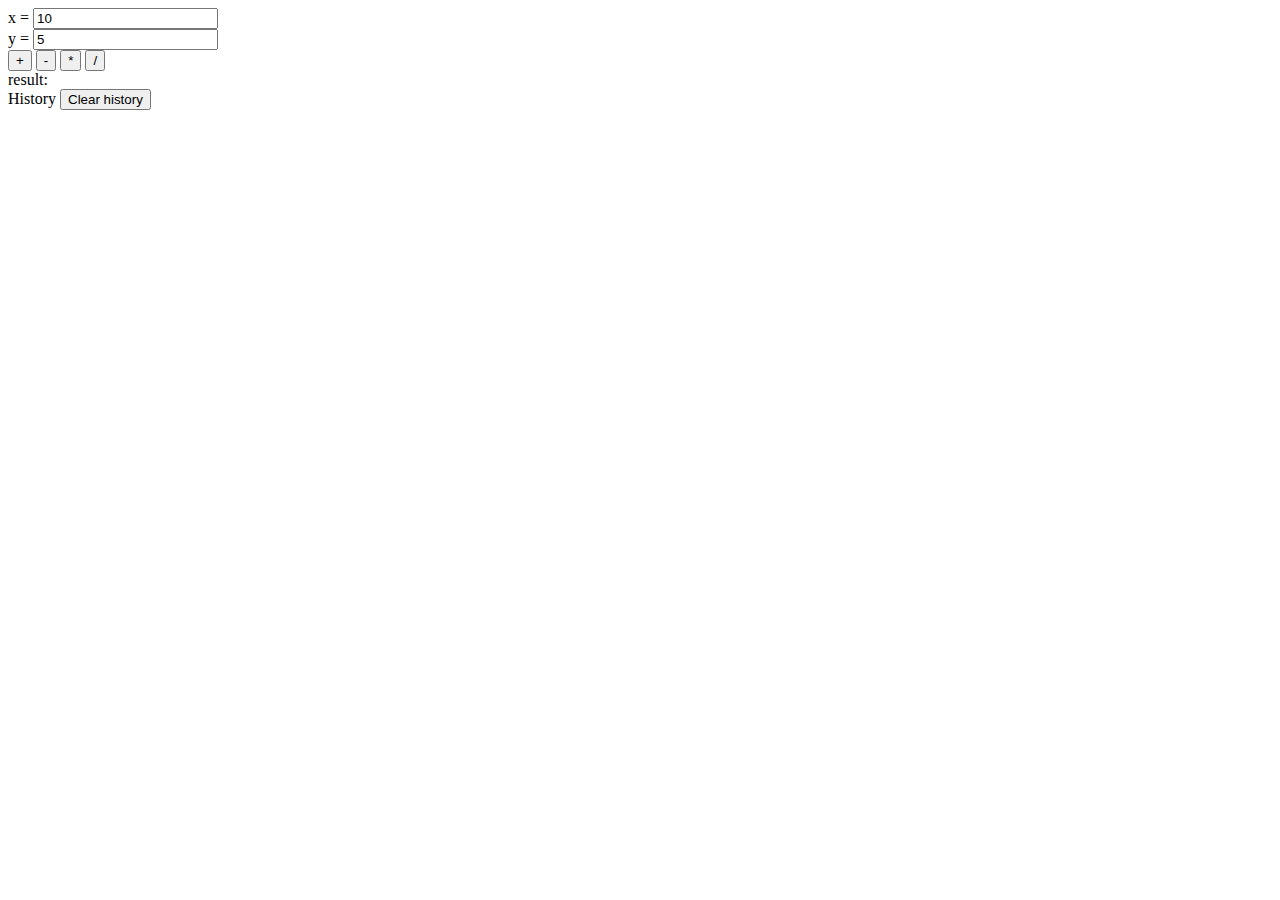
<file: calculator/index.html>
<!DOCTYPE html>
<html lang="en">
<head>
    <meta charset="UTF-8">
    <meta name="viewport" content="width=device-width, initial-scale=1.0">
    <title>Document</title>
    <script src="https://ajax.googleapis.com/ajax/libs/jquery/3.7.1/jquery.min.js"></script>
</head>
<body>
    <div>
        <label for="input_x">x =  </label>
        <input type="text" name="" id="input_x" value="10">
        
    </div>

    <div>
        <label for="input_y">y = </label>
        <input type="text" name="" id="input_y" value="5">
    </div>

    <div>
        <button id="add" class="operator">+</button>
        <button id="sub" class="operator">-</button>
        <button id="mul" class="operator">*</button>
        <button id="div" class="operator">/</button>
    </div>
    <!-- <div>
        <button type="" id="calculate">Calculate result</button>
    </div> -->

    <label for="result">result: </label>
    <div id="result"></div>

    <label for="history">History</label>
    <button id="clear_history">Clear history</button>
    <div id="history">
        
    </div>
    <script src="./index.js"></script>
</body>
</html>
</file>
